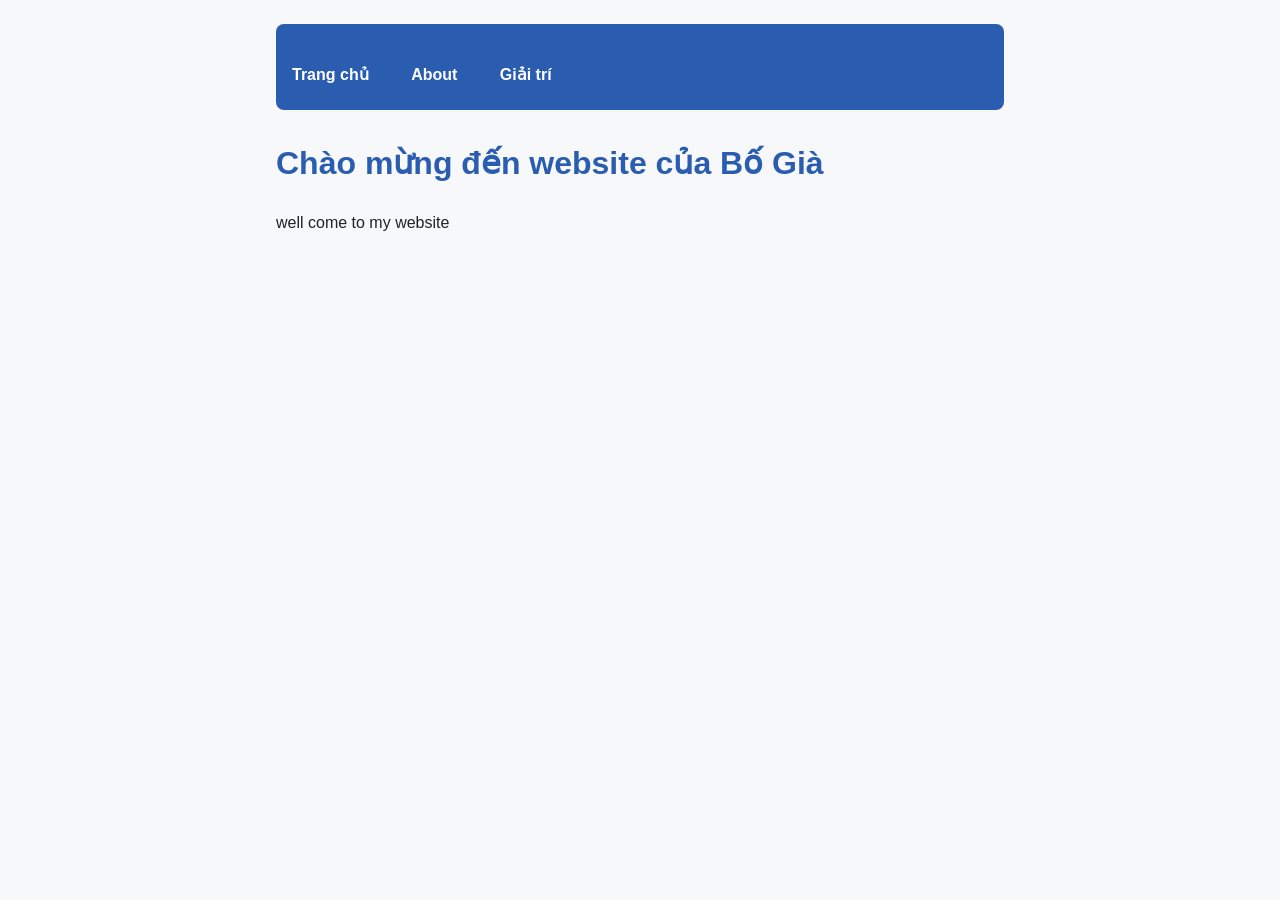
<file: index.html>
<!DOCTYPE html>
<html lang="vi">
<head>
  <meta charset="UTF-8">
  <title>Trang chủ</title>
  <link rel="stylesheet" href="style.css">
</head>
<body>
  <nav>
    <a href="index.html">Trang chủ</a>
    <a href="about.html" class="btn">About</a>
    <a href="entertainment.html">Giải trí</a>
  </nav>

  <h1>Chào mừng đến website của Bố Già</h1>
  <p>well come to my website
    
  </p>
</body>
</html>
</file>
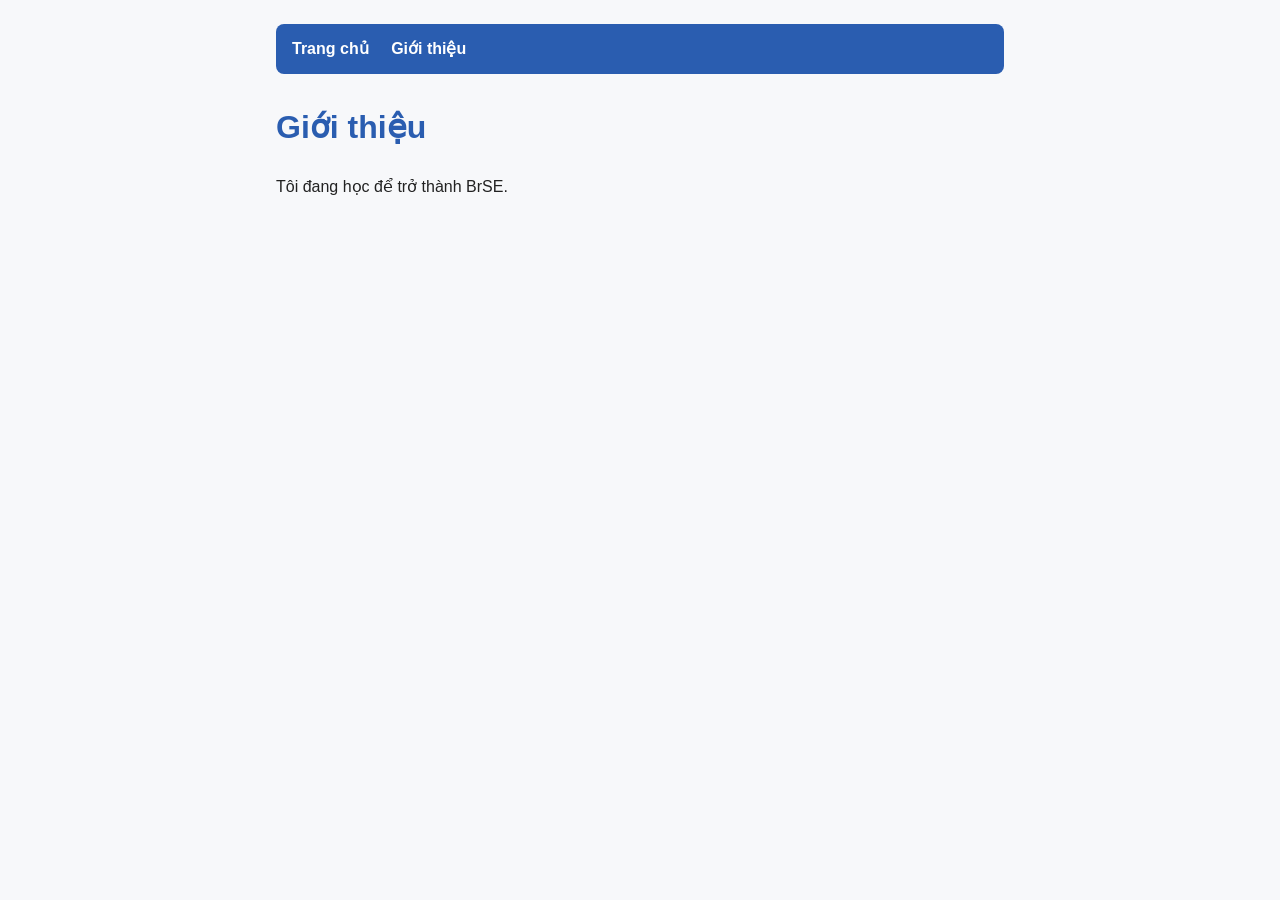
<file: about.html>
<!DOCTYPE html>
<html lang="vi">
<head>
  <meta charset="UTF-8">
  <title>Giới thiệu</title>
  <link rel="stylesheet" href="style.css">
</head>
<body>
  <nav>
    <a href="index.html">Trang chủ</a>
    <a href="about.html">Giới thiệu</a>
  </nav>

  <h1>Giới thiệu</h1>
  <p>Tôi đang học để trở thành BrSE.</p>
</body>
</html>
</file>
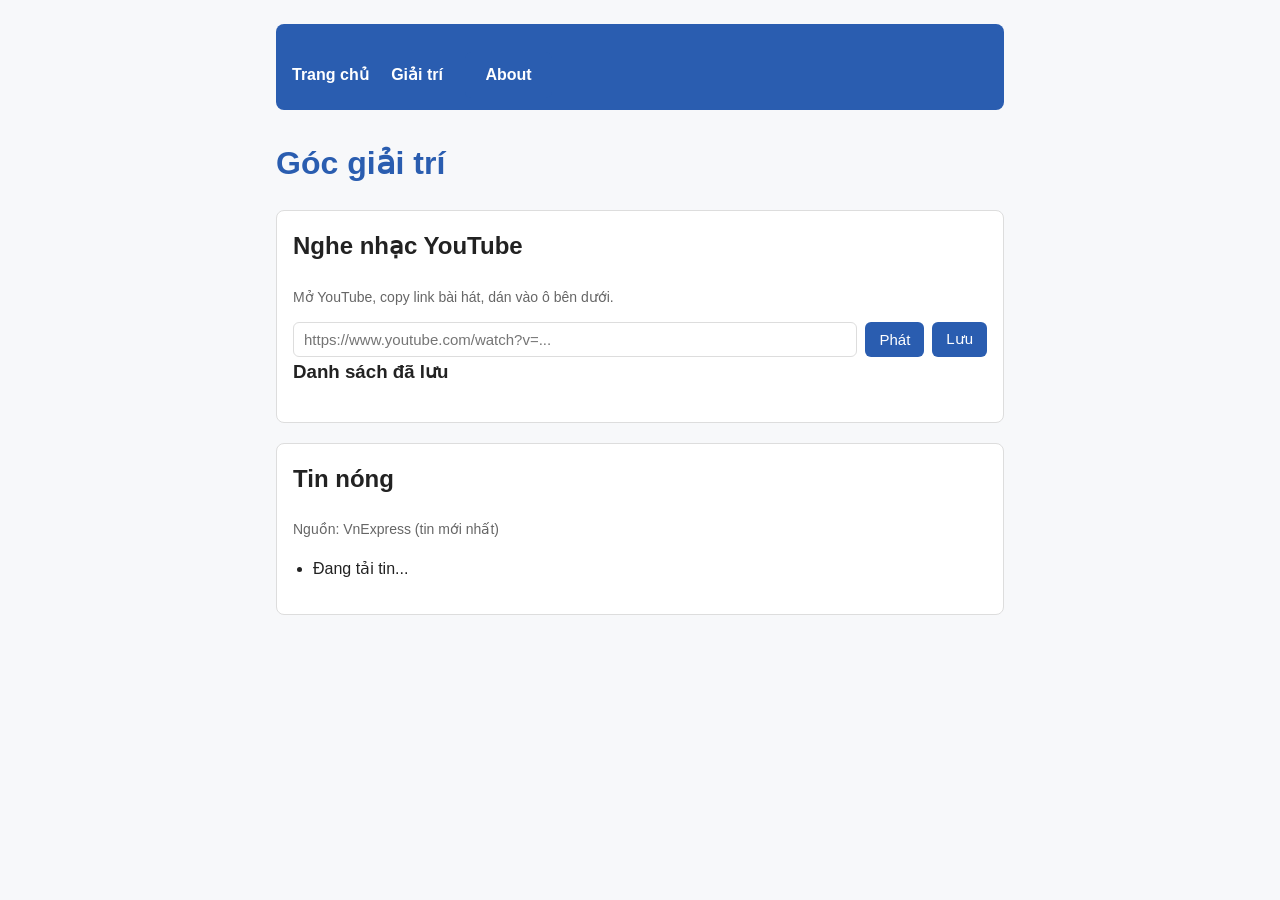
<file: entertainment.html>
<!DOCTYPE html>
<html lang="vi">
<head>
  <meta charset="UTF-8">
  <meta name="viewport" content="width=device-width, initial-scale=1">
  <title>Giải trí</title>
  <link rel="stylesheet" href="style.css">
</head>
<body>
  <nav>
    <a href="index.html">Trang chủ</a>
    <a href="entertainment.html">Giải trí</a>
    <a href="about.html" class="btn">About</a>
  </nav>

  <h1>Góc giải trí</h1>

  <!-- PHẦN 1: NGHE NHẠC -->
  <section class="box">
    <h2>Nghe nhạc YouTube</h2>
    <p class="muted">Mở YouTube, copy link bài hát, dán vào ô bên dưới.</p>
    <div class="row">
      <input id="ytLink" placeholder="https://www.youtube.com/watch?v=...">
      <button id="playBtn">Phát</button>
      <button id="saveBtn">Lưu</button>
    </div>
    <div id="player"></div>

    <h3>Danh sách đã lưu</h3>
    <ul id="playlist" class="list"></ul>
  </section>

  <!-- PHẦN 2: TIN NÓNG -->
  <section class="box">
    <h2>Tin nóng</h2>
    <p class="muted">Nguồn: VnExpress (tin mới nhất)</p>
    <ul id="news" class="list"><li>Đang tải tin...</li></ul>
  </section>

  <script>
    // ---------- NGHE NHẠC ----------
    function getVideoId(url) {
      const m = url.match(/(?:v=|youtu\.be\/|embed\/)([A-Za-z0-9_-]{11})/);
      return m ? m[1] : null;
    }

    function play(url) {
      const id = getVideoId(url);
      const player = document.getElementById("player");
      if (!id) {
        player.textContent = "Link không hợp lệ, hãy copy lại từ YouTube.";
        return;
      }
      player.innerHTML = "";
      const frame = document.createElement("iframe");
      frame.src = "https://www.youtube.com/embed/" + id + "?autoplay=1";
      frame.allow = "autoplay; encrypted-media";
      frame.allowFullscreen = true;
      player.appendChild(frame);
    }

    function loadSaved() {
      try { return JSON.parse(localStorage.getItem("songs")) || []; }
      catch (e) { return []; }
    }

    function play(url) {
  const id = getVideoId(url);
  const player = document.getElementById("player");
  if (!id) {
    player.textContent = "Link không hợp lệ, hãy copy lại từ YouTube.";
    return;
  }
  player.innerHTML = "";
  const frame = document.createElement("iframe");
  frame.src = "https://www.youtube.com/embed/" + id + "?autoplay=1&rel=0";
  frame.allow = "autoplay; encrypted-media; picture-in-picture";
  frame.referrerPolicy = "strict-origin-when-cross-origin";
  frame.allowFullscreen = true;
  player.appendChild(frame);
}

    document.getElementById("playBtn").onclick = function () {
      play(document.getElementById("ytLink").value.trim());
    };

    document.getElementById("saveBtn").onclick = function () {
      const url = document.getElementById("ytLink").value.trim();
      if (!getVideoId(url)) { alert("Link không hợp lệ"); return; }
      const s = loadSaved(); s.push(url);
      localStorage.setItem("songs", JSON.stringify(s));
      renderPlaylist();
    };

    renderPlaylist();

    // ---------- TIN NÓNG ----------
    const rss = "https://vnexpress.net/rss/tin-moi-nhat.rss";
    fetch("https://api.rss2json.com/v1/api.json?rss_url=" + encodeURIComponent(rss))
      .then(function (r) { return r.json(); })
      .then(function (data) {
        const ul = document.getElementById("news");
        ul.innerHTML = "";
        data.items.slice(0, 8).forEach(function (item) {
          const li = document.createElement("li");
          const a = document.createElement("a");
          a.href = item.link;
          a.target = "_blank";
          a.textContent = item.title;
          li.appendChild(a);
          ul.appendChild(li);
        });
      })
      .catch(function () {
        document.getElementById("news").innerHTML =
          "<li>Không tải được tin. Thử lại sau, hoặc bấm " +
          "<a href='https://vnexpress.net' target='_blank'>vào VnExpress</a>.</li>";
      });
  </script>
</body>
</html>
</file>
<file: style.css>
/* ===== Biến màu: đổi ở đây là đổi cả website ===== */
:root {
  --main: #2a5db0;
  --main-dark: #1d4585;
  --text: #222;
  --muted: #666;
  --border: #ddd;
  --bg: #f7f8fa;
}

/* ===== Nền tảng ===== */
* {
  box-sizing: border-box;
}

body {
  font-family: "Segoe UI", Arial, sans-serif;
  color: var(--text);
  background: var(--bg);
  max-width: 760px;
  margin: 0 auto;
  padding: 24px 16px 48px;
  line-height: 1.6;
}

h1 {
  color: var(--main);
  margin-top: 28px;
}

h2, h3 {
  margin-top: 0;
}

a {
  color: var(--main);
}

/* ===== Menu ===== */
nav {
  background: var(--main);
  padding: 12px 16px;
  border-radius: 8px;
}

nav a {
  color: white;
  margin-right: 18px;
  text-decoration: none;
  font-weight: 600;
}

nav a:hover {
  text-decoration: underline;
}

/* ===== Nút liên kết (dùng cho thẻ <a class="btn">) ===== */
.btn {
  display: inline-block;
  background: var(--main);
  color: white;
  padding: 10px 20px;
  border-radius: 6px;
  text-decoration: none;
  margin-top: 16px;
}

.btn:hover {
  background: var(--main-dark);
}

/* ===== Khối nội dung (trang giải trí) ===== */
.box {
  background: white;
  border: 1px solid var(--border);
  border-radius: 8px;
  padding: 16px;
  margin: 20px 0;
}

/* ===== Hàng ô nhập + nút ===== */
.row {
  display: flex;
  gap: 8px;
}

.row input {
  flex: 1;
  padding: 8px 10px;
  border: 1px solid var(--border);
  border-radius: 6px;
  font-size: 15px;
}

button {
  background: var(--main);
  color: white;
  border: 0;
  border-radius: 6px;
  padding: 8px 14px;
  cursor: pointer;
  font-size: 15px;
}

button:hover {
  background: var(--main-dark);
}

/* ===== Khung phát video ===== */
iframe {
  width: 100%;
  height: 315px;
  border: 0;
  margin-top: 12px;
  border-radius: 8px;
}

/* ===== Danh sách ===== */
ul.list {
  padding-left: 20px;
}

ul.list li {
  margin: 6px 0;
}

/* ===== Chữ phụ ===== */
.muted {
  color: var(--muted);
  font-size: 14px;
}

/* ===== Màn hình nhỏ (điện thoại) ===== */
@media (max-width: 480px) {
  .row {
    flex-direction: column;
  }

  iframe {
    height: 220px;
  }
}
</file>
